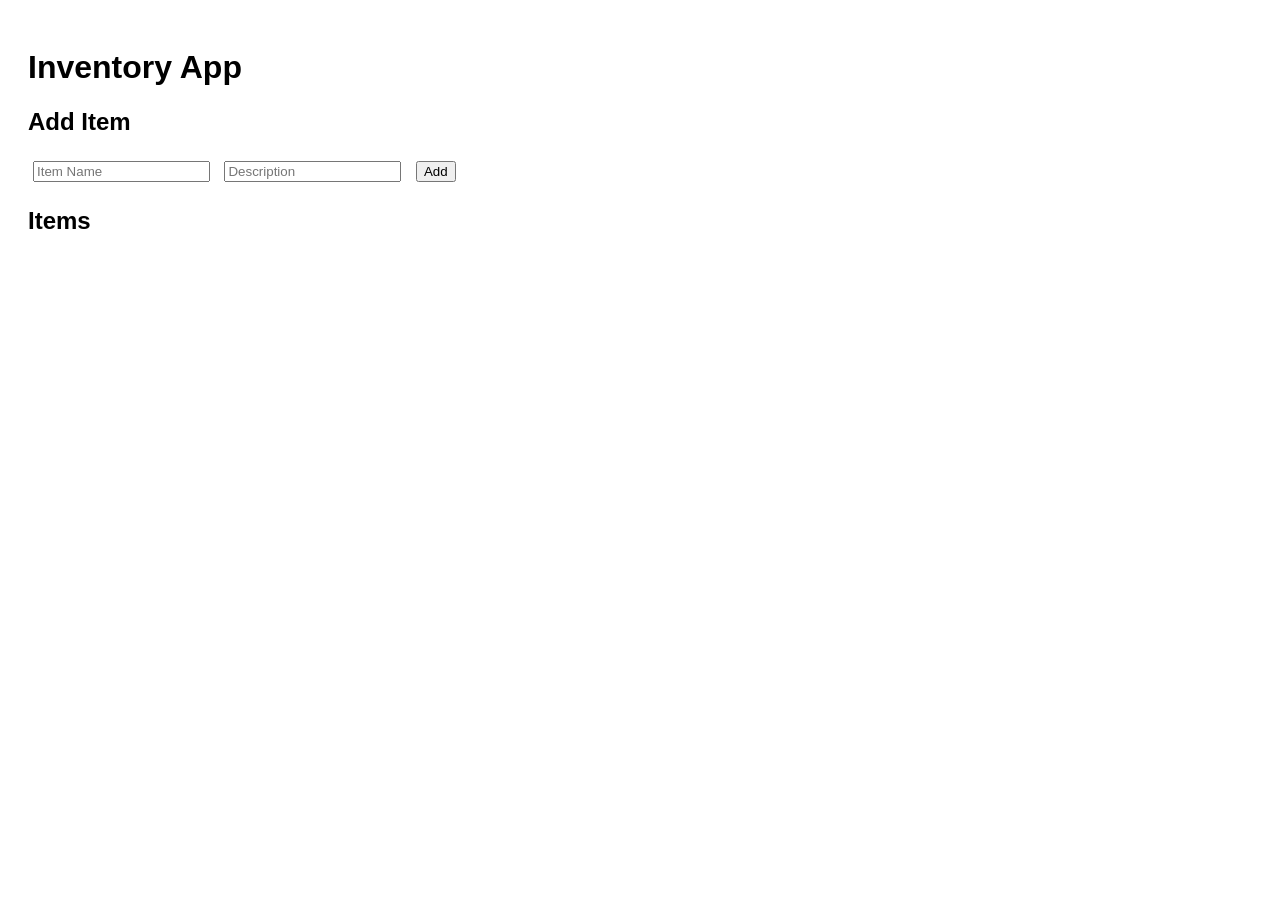
<file: FRONTEND/Create index.html>
<!DOCTYPE html>
<html>
<head>
  <title>Capstone App</title>
  <style>
    body { font-family: Arial; padding: 20px; }
    input, button { margin: 5px; }
  </style>
</head>
<body>

  <h1>Inventory App</h1>

  <h2>Add Item</h2>
  <input id="name" placeholder="Item Name" />
  <input id="desc" placeholder="Description" />
  <button onclick="addItem()">Add</button>

  <h2>Items</h2>
  <ul id="list"></ul>

  <script>
    const API_URL = "http://localhost:3000/items"; // replace with deployed URL later

    // Fetch items
    async function getItems() {
      const res = await fetch(API_URL);
      const data = await res.json();

      const list = document.getElementById("list");
      list.innerHTML = "";

      data.forEach(item => {
        const li = document.createElement("li");
        li.textContent = item.name + " - " + item.description;
        list.appendChild(li);
      });
    }

    // Add item
    async function addItem() {
      const name = document.getElementById("name").value;
      const description = document.getElementById("desc").value;

      await fetch(API_URL, {
        method: "POST",
        headers: {
          "Content-Type": "application/json"
        },
        body: JSON.stringify({ name, description })
      });

      getItems();
    }

    getItems();
  </script>

</body>
</html>
</file>
